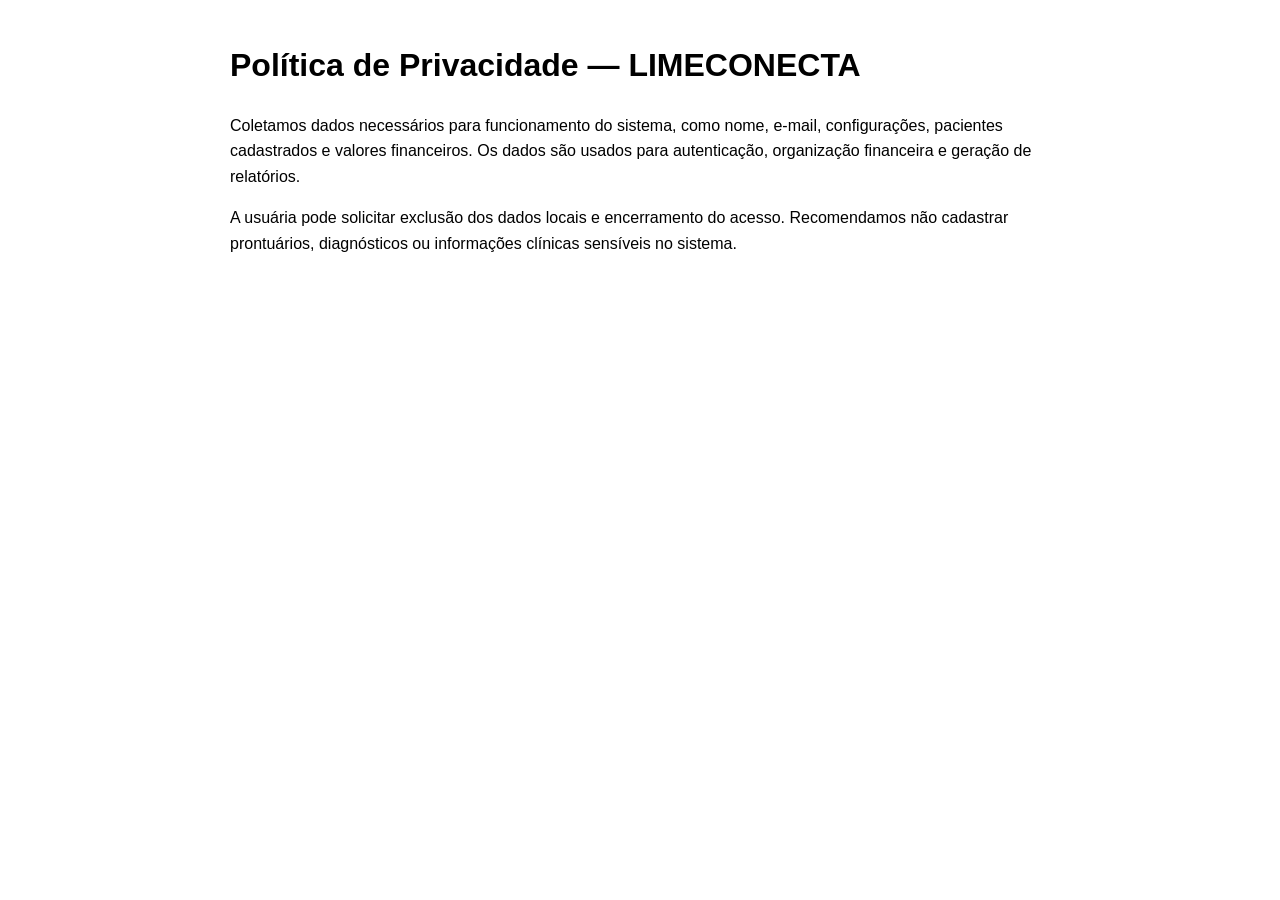
<file: docs/PRIVACIDADE.html>
<!doctype html><html lang="pt-BR"><meta charset="utf-8"><title>Política de Privacidade</title><body style="font-family:Arial;max-width:820px;margin:40px auto;line-height:1.6"><h1>Política de Privacidade — LIMECONECTA</h1><p>Coletamos dados necessários para funcionamento do sistema, como nome, e-mail, configurações, pacientes cadastrados e valores financeiros. Os dados são usados para autenticação, organização financeira e geração de relatórios.</p><p>A usuária pode solicitar exclusão dos dados locais e encerramento do acesso. Recomendamos não cadastrar prontuários, diagnósticos ou informações clínicas sensíveis no sistema.</p></body></html>
</file>
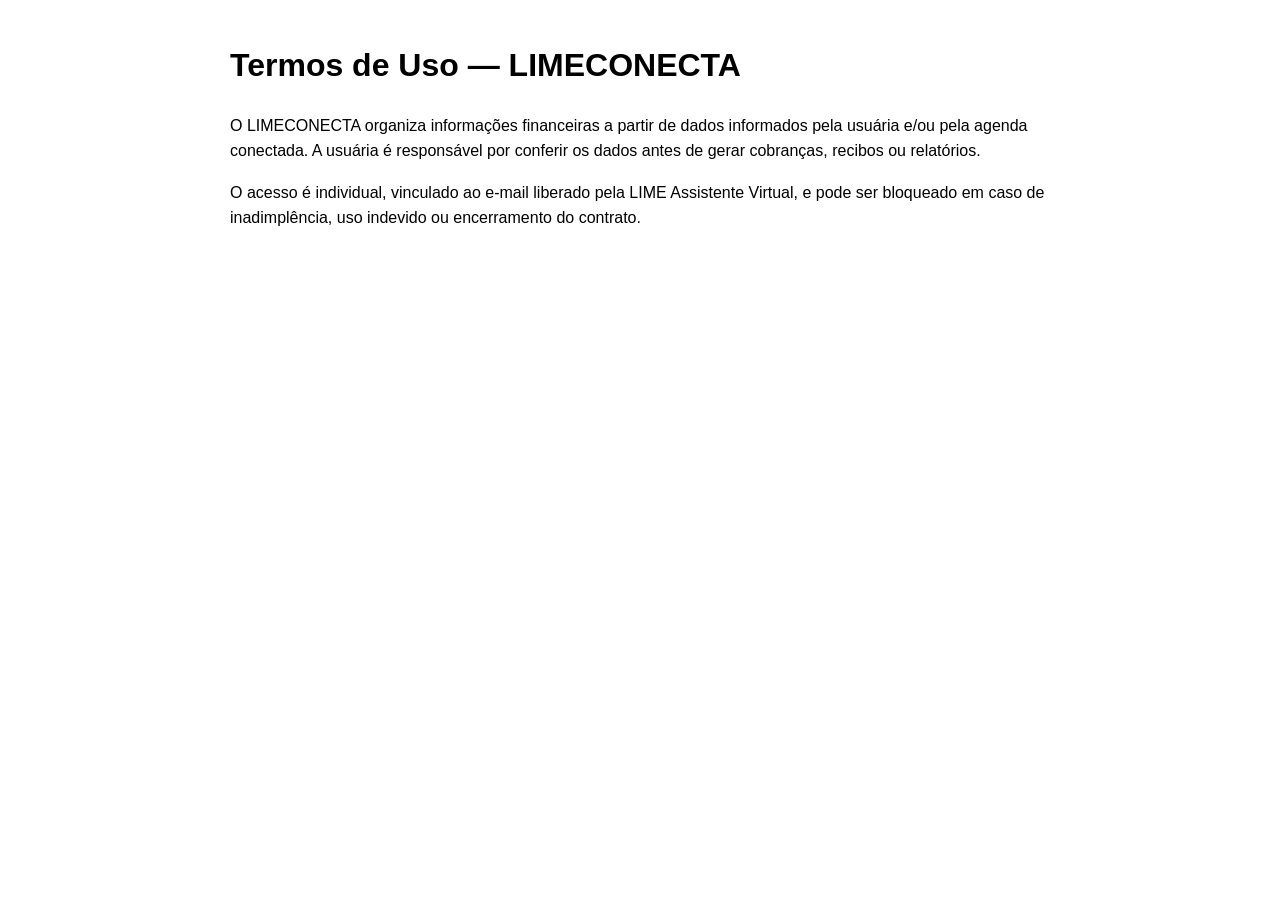
<file: docs/TERMOS.html>
<!doctype html><html lang="pt-BR"><meta charset="utf-8"><title>Termos de Uso</title><body style="font-family:Arial;max-width:820px;margin:40px auto;line-height:1.6"><h1>Termos de Uso — LIMECONECTA</h1><p>O LIMECONECTA organiza informações financeiras a partir de dados informados pela usuária e/ou pela agenda conectada. A usuária é responsável por conferir os dados antes de gerar cobranças, recibos ou relatórios.</p><p>O acesso é individual, vinculado ao e-mail liberado pela LIME Assistente Virtual, e pode ser bloqueado em caso de inadimplência, uso indevido ou encerramento do contrato.</p></body></html>
</file>
